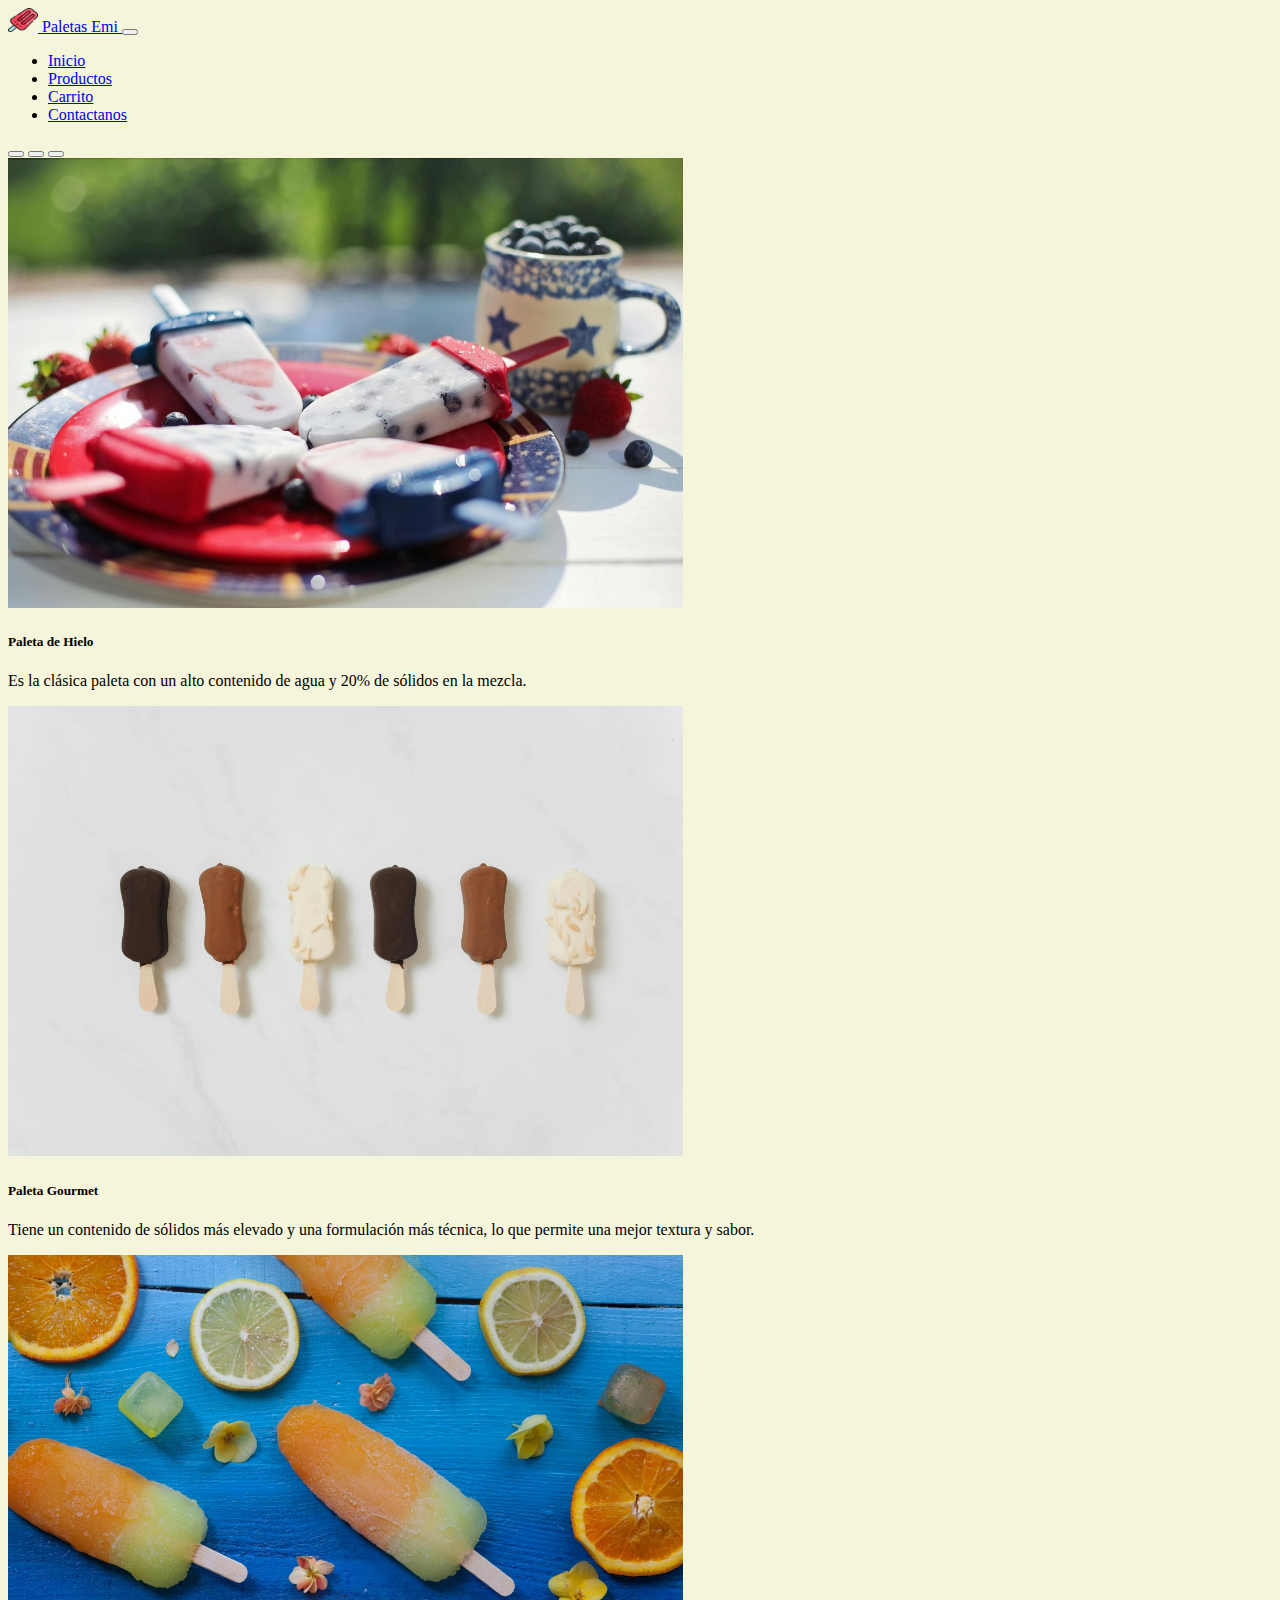
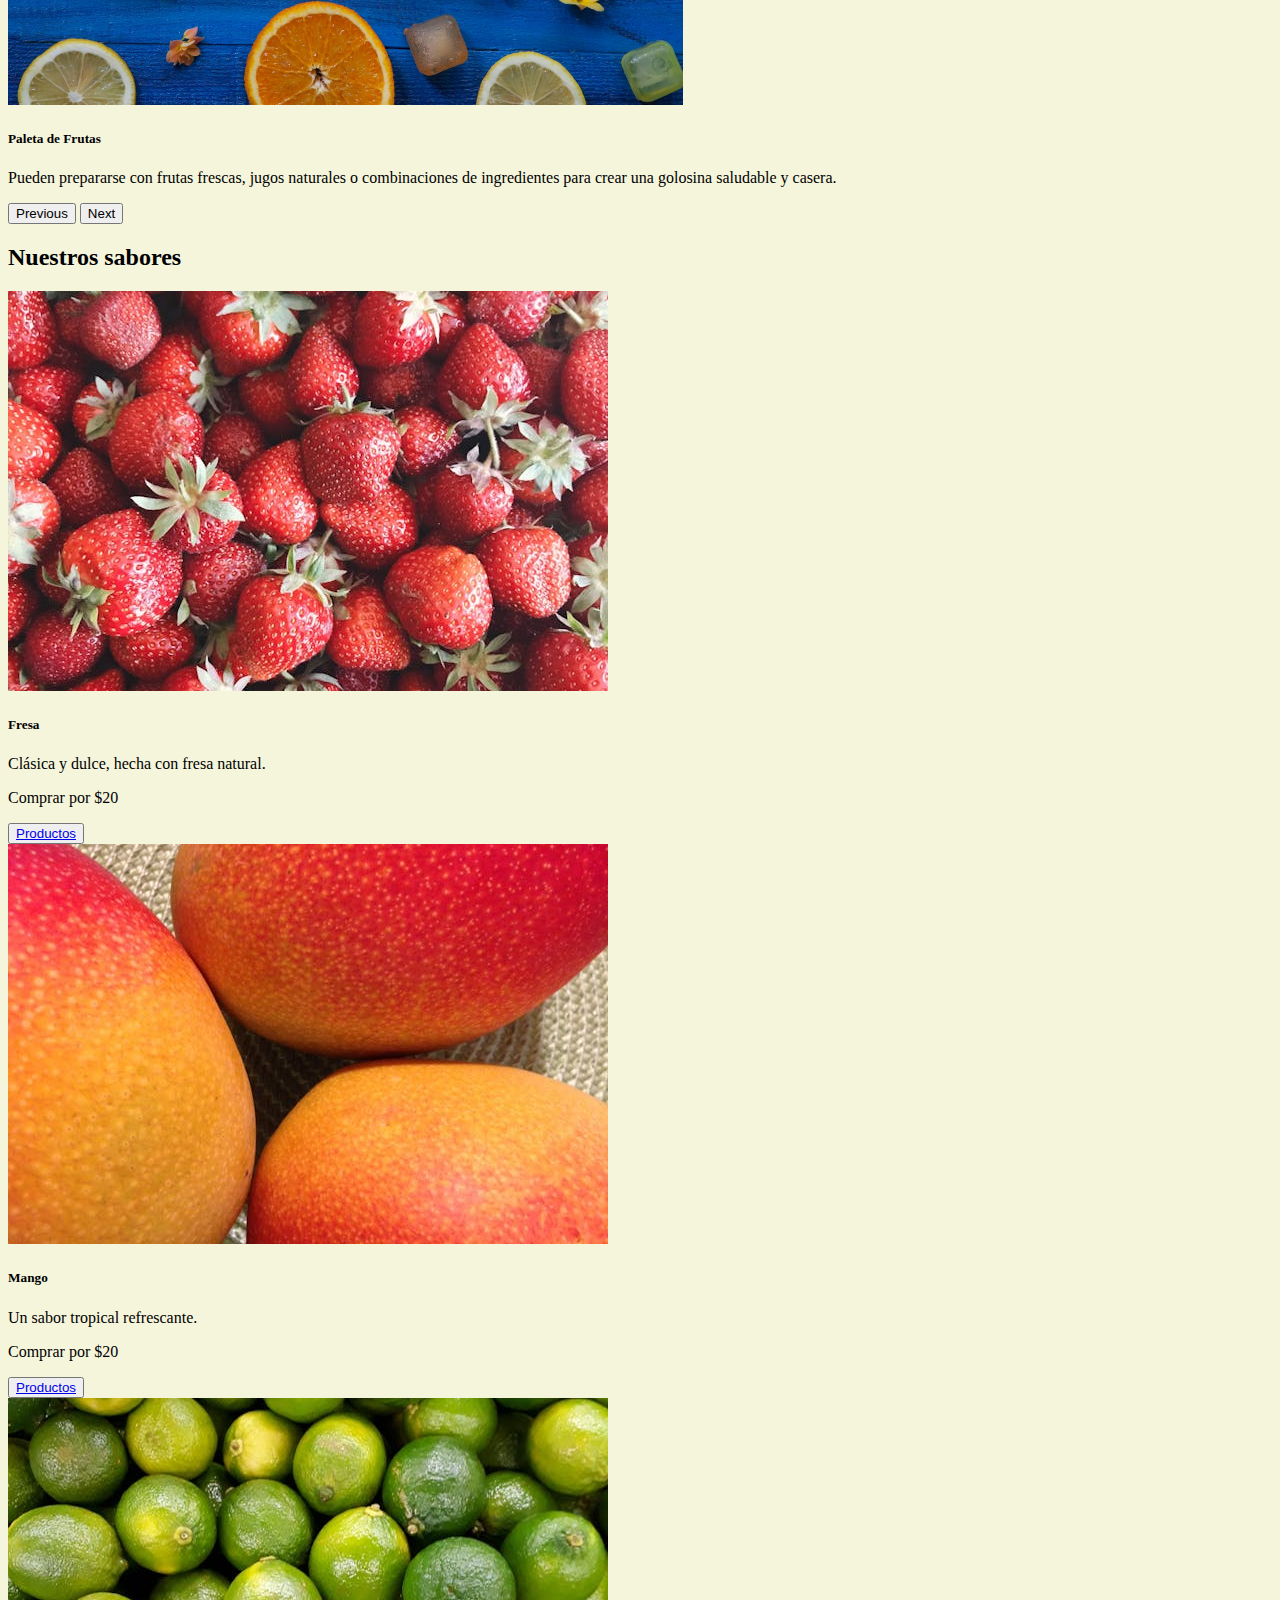
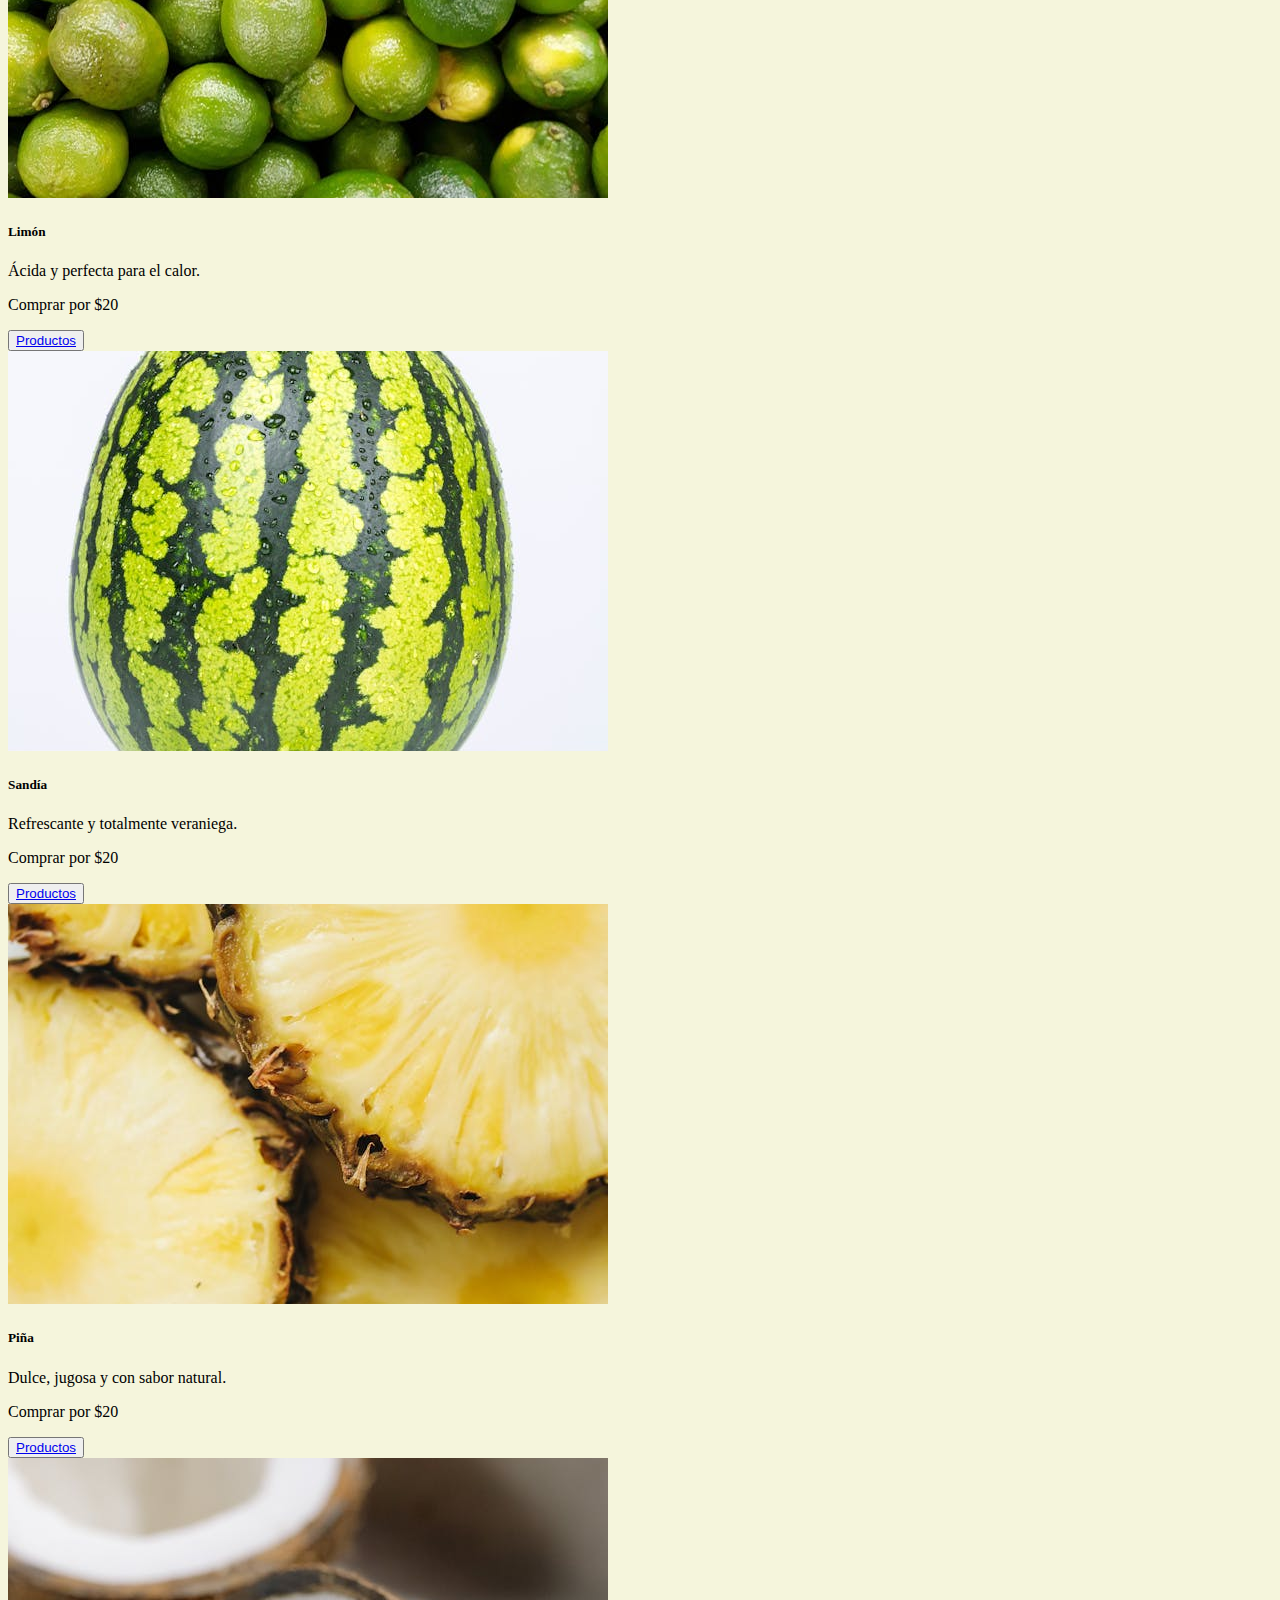
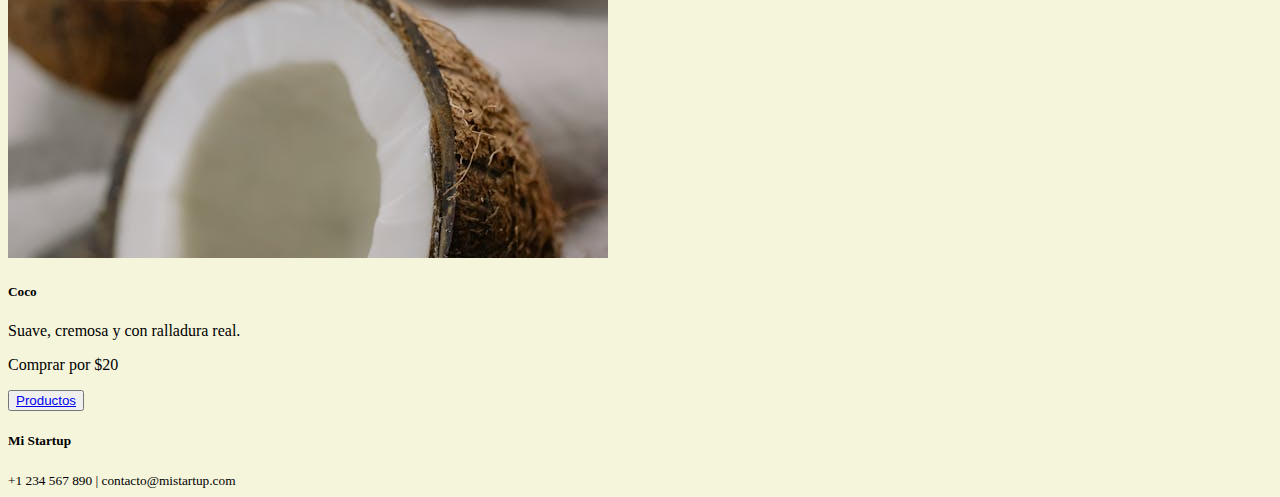
<file: index.html>
<!DOCTYPE html>
<html lang="en">

<head>
    <meta charset="UTF-8">
    <meta name="viewport" content="width=device-width, initial-scale=1.0">
    <link rel="icon" href="./assets/paleta-de-hielo.png">
    <title>Inicio | Paletas </title>
    <link rel="stylesheet" href="./css/style.css">
    <link href="https://cdn.jsdelivr.net/npm/bootstrap@5.3.8/dist/css/bootstrap.min.css" rel="stylesheet"
        integrity="sha384-sRIl4kxILFvY47J16cr9ZwB07vP4J8+LH7qKQnuqkuIAvNWLzeN8tE5YBujZqJLB" crossorigin="anonymous">
</head>

<body>
    <!--Barra de Navegación-->
    <nav class="navbar navbar-expand-lg bg-body-tertiary">
        <div class="container-fluid">
            <a class="navbar-brand" href="./index.html">
                <img src="./assets/paleta-de-hielo.png" alt="Logo" width="30" height="24"
                    class="d-inline-block align-text-top">
                Paletas Emi
            </a>
            <button class="navbar-toggler" type="button" data-bs-toggle="collapse" data-bs-target="#navbarNav"
                aria-controls="navbarNav" aria-expanded="false" aria-label="Toggle navigation">
                <span class="navbar-toggler-icon"></span>
            </button>
            <div class="collapse navbar-collapse" id="navbarNav">
                <ul class="navbar-nav">
                    <li class="nav-item">
                        <a class="nav-link" href="./index.html">Inicio</a>
                    </li>
                    <li class="nav-item">
                        <a class="nav-link" href="./productos.html">Productos</a>
                    </li>
                    <li class="nav-item">
                        <a class="nav-link" href="./carritodecompras.html">Carrito </a>
                    </li>
                    <li class="nav-item">
                        <a class="nav-link" href="./contacto.html">Contactanos</a>
                    </li>
                </ul>
            </div>
        </div>
    </nav>

<div id="carouselExampleIndicators" class="carousel slide">
  <div class="carousel-indicators">
    <button type="button" data-bs-target="#carouselExampleIndicators" data-bs-slide-to="0" class="active" aria-current="true" aria-label="Slide 1"></button>
    <button type="button" data-bs-target="#carouselExampleIndicators" data-bs-slide-to="1" aria-label="Slide 2"></button>
    <button type="button" data-bs-target="#carouselExampleIndicators" data-bs-slide-to="2" aria-label="Slide 3"></button>
  </div>
  <div class="carousel-inner">
    <div class="carousel-item active">
      <img src="./assets/HC1.jpg" class="d-block w-100" alt="HeroCarousel1 " style="object-fit: cover; height: 450px">
            <div class="carousel-caption d-none d-md-block">
        <h5>Paleta de Hielo</h5>
        <p>Es la clásica paleta con un alto contenido de agua y 20% de sólidos en la mezcla.</p>
      </div>
    </div>
    <div class="carousel-item">
      <img src="./assets/HC2.jpg" class="d-block w-100" alt="HeroCarousel2 " style="object-fit: cover; height: 450px">
            <div class="carousel-caption d-none d-md-block">
        <h5>Paleta Gourmet</h5>
        <p>Tiene un contenido de sólidos más elevado y una formulación más técnica, lo que permite una mejor textura y sabor.</p>
      </div>
    </div>
    <div class="carousel-item">
      <img src="./assets/HC3.jpg" class="d-block w-100" alt="HeroCarousel3" style="object-fit: cover; height: 450px">
            <div class="carousel-caption d-none d-md-block">
        <h5>Paleta de Frutas</h5>
        <p>Pueden prepararse con frutas frescas, jugos naturales o combinaciones de ingredientes para crear una golosina saludable y casera.</p>
      </div>
    </div>
  </div>
  <button class="carousel-control-prev" type="button" data-bs-target="#carouselExampleIndicators" data-bs-slide="prev">
    <span class="carousel-control-prev-icon" aria-hidden="true"></span>
    <span class="visually-hidden">Previous</span>
  </button>
  <button class="carousel-control-next" type="button" data-bs-target="#carouselExampleIndicators" data-bs-slide="next">
    <span class="carousel-control-next-icon" aria-hidden="true"></span>
    <span class="visually-hidden">Next</span>
  </button>
</div>

  <!-- Productos -->
    <section id="productos" class="container py-5">
      <h2 class="text-center mb-4 fw-bold">Nuestros sabores</h2>

      <div class="row g-4">
        <!-- 1 -->
        <div class="col-md-4">
          <div class="card shadow">
            <img
              title="Sabor Fresa"
              src="./assets/fresa.png"
              class="card-img"
            />
            <div class="card-body text-center">
              <h5 class="card-title">Fresa</h5>
              <p>Clásica y dulce, hecha con fresa natural.</p>
              <p>Comprar por $20</p>
              <button
                type="button"
                class="btn btn-danger"
              >
                <a class="nav-link" href="./productos.html">Productos</a>
              </button>
            </div>
          </div>
        </div>
        <!-- 2 -->
        <div class="col-md-4">
          <div class="card shadow">
            <img
              title="Sabor Mango"
              src="./assets/mango.png"
              class="card-img"
            />
            <div class="card-body text-center">
              <h5 class="card-title">Mango</h5>
              <p>Un sabor tropical refrescante.</p>
              <p>Comprar por $20</p>
              <button
                type="button"
                class="btn btn-danger"
              >
                <a class="nav-link" href="./productos.html">Productos</a>
              </button>
            </div>
          </div>
        </div>

        <!-- 3 -->
        <div class="col-md-4">
          <div class="card shadow">
            <img
              title="Sabor Limón"
              src="./assets/limon.png"
              class="card-img"
            />
            <div class="card-body text-center">
              <h5 class="card-title">Limón</h5>
              <p>Ácida y perfecta para el calor.</p>
              <p>Comprar por $20</p>
              <button
                type="button"
                class="btn btn-danger"
              >
                <a class="nav-link" href="./productos.html">Productos</a>
              </button>
            </div>
          </div>
        </div>

        <!-- 4 -->
        <div class="col-md-4">
          <div class="card shadow">
            <img
              title="Sabor Sandía"
              src="./assets/sandia.png"
              class="card-img"
            />
            <div class="card-body text-center">
              <h5 class="card-title">Sandía</h5>
              <p>Refrescante y totalmente veraniega.</p>
              <p>Comprar por $20</p>
             <button
                type="button"
                class="btn btn-danger"
              >
                <a class="nav-link" href="./productos.html">Productos</a>
              </button>
            </div>
          </div>
        </div>
                <!-- 5 -->
        <div class="col-md-4">
          <div class="card shadow">
            <img
              title="Sabor Piña"
              src="./assets/piña.png"
              class="card-img"
            />
            <div class="card-body text-center">
              <h5 class="card-title">Piña</h5>
              <p>Dulce, jugosa y con sabor natural.</p>
              <p>Comprar por $20</p>
              <button
                type="button"
                class="btn btn-danger"
              >
                <a class="nav-link" href="./productos.html">Productos</a>
              </button>
            </div>
          </div>
        </div>

        <!-- 6 -->
        <div class="col-md-4">
          <div class="card shadow">
            <img
              title="Sabor Coco"
              src="./assets/coco.png"
              class="card-img"
            />
            <div class="card-body text-center">
              <h5 class="card-title">Coco</h5>
              <p>Suave, cremosa y con ralladura real.</p>
              <p>Comprar por $20</p>
              <button
                type="button"
                class="btn btn-danger"
              >
                <a class="nav-link" href="./productos.html">Productos</a>
              </button>
            </div>
          </div>
        </div>
    </section>


    <!--Footer-->
    <footer class="bg-primary text-white py-4">
        <div class="container">
            <div class="row align-items-center">
                <div class="col-md-6 text-center text-md-start mb-3 mb-md-0">
                    <h5 class="mb-0">
                        <i class="fas fa-rocket me-2"></i>
                        Mi Startup
                    </h5>
                </div>
                <div class="col-md-6 text-center text-md-end">
                    <small>
                        <i class="fas fa-phone me-1"></i> +1 234 567 890 |
                        <i class="fas fa-envelope ms-2 me-1"></i> contacto@mistartup.com
                    </small>
                </div>
            </div>
        </div>


    </footer>
    <script src="https://cdn.jsdelivr.net/npm/bootstrap@5.3.8/dist/js/bootstrap.bundle.min.js"
        integrity="sha384-FKyoEForCGlyvwx9Hj09JcYn3nv7wiPVlz7YYwJrWVcXK/BmnVDxM+D2scQbITxI"
        crossorigin="anonymous"></script>
</body>

</html>
</file>
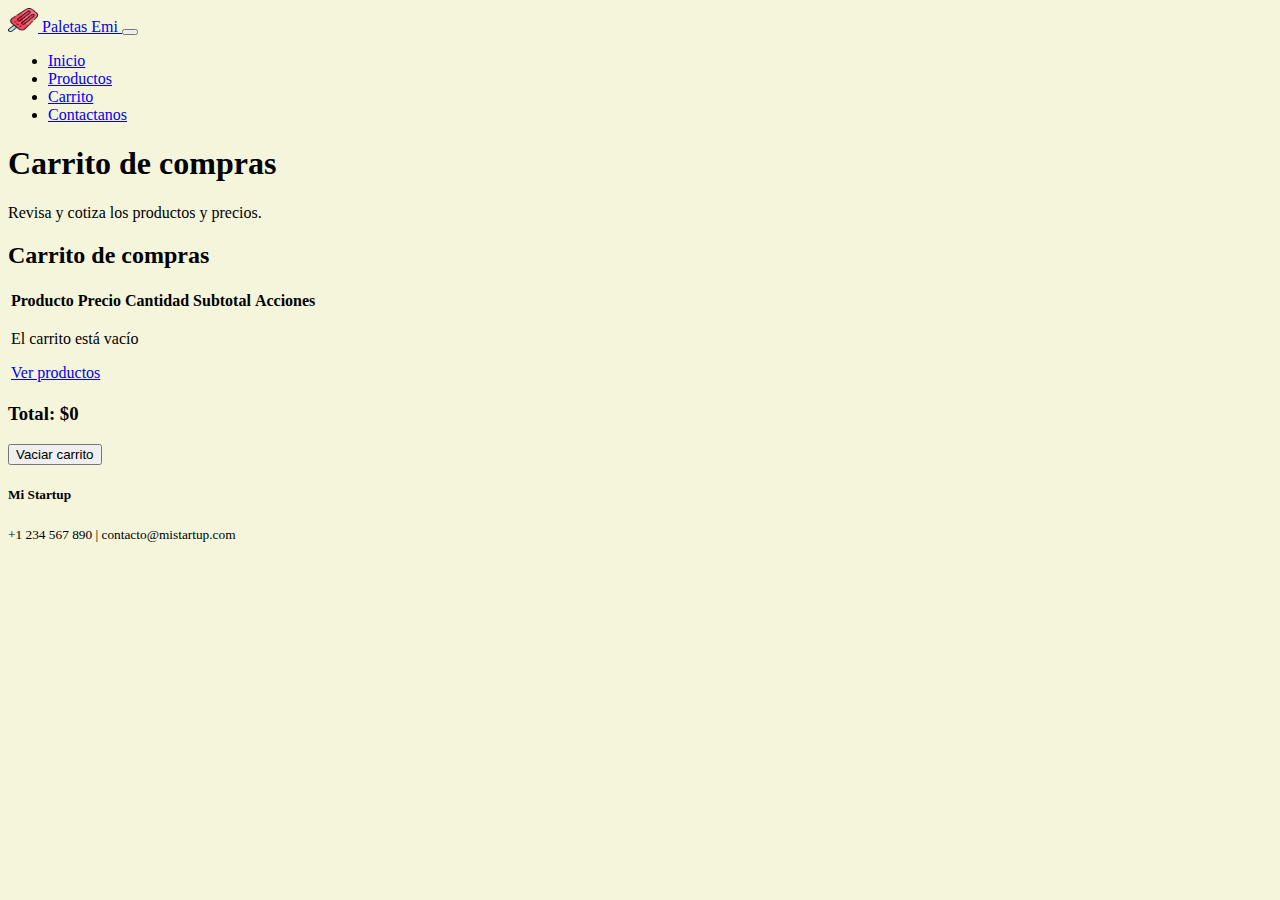
<file: carritodecompras.html>
<!DOCTYPE html>
<html lang="en">

<head>
    <meta charset="UTF-8">
    <meta name="viewport" content="width=device-width, initial-scale=1.0">
    <link rel="icon" href="./assets/paleta-de-hielo.png">
    <title>Carrito | Paletas </title>
    <link rel="stylesheet" href="./css/style.css">
    <script src="./js/carrito.js"></script>
    <link href="https://cdn.jsdelivr.net/npm/bootstrap@5.3.8/dist/css/bootstrap.min.css" rel="stylesheet"
        integrity="sha384-sRIl4kxILFvY47J16cr9ZwB07vP4J8+LH7qKQnuqkuIAvNWLzeN8tE5YBujZqJLB" crossorigin="anonymous">
</head>

<body>

    <!--Barra de Navegación-->
    <nav class="navbar navbar-expand-lg bg-body-tertiary">
        <div class="container-fluid">
            <a class="navbar-brand" href="./index.html">
                <img src="./assets/paleta-de-hielo.png" alt="Logo" width="30" height="24"
                    class="d-inline-block align-text-top">
                Paletas Emi
            </a>
            <button class="navbar-toggler" type="button" data-bs-toggle="collapse" data-bs-target="#navbarNav"
                aria-controls="navbarNav" aria-expanded="false" aria-label="Toggle navigation">
                <span class="navbar-toggler-icon"></span>
            </button>
            <div class="collapse navbar-collapse" id="navbarNav">
                <ul class="navbar-nav">
                    <li class="nav-item">
                        <a class="nav-link" href="./index.html">Inicio</a>
                    </li>
                    <li class="nav-item">
                        <a class="nav-link" href="./productos.html">Productos</a>
                    </li>
                    <li class="nav-item">
                        <a class="nav-link" href="./carritodecompras.html">Carrito </a>
                    </li>
                    <li class="nav-item">
                        <a class="nav-link" href="./contacto.html">Contactanos</a>
                    </li>
                </ul>
            </div>
        </div>
    </nav>
        <!-- Hero -->
    <header class="bg-danger text-white text-center py-5">
      <h1 class="fw-bold">Carrito de compras</h1>
      <p class="lead">Revisa y cotiza los productos y precios.</p>
    </header>

<!--Carrito de compras-->
 <section class="container py-5">
      <h2 class="fw-bold text-center mb-4">Carrito de compras</h2>
      <div class="table-danger">
        <table class="table table-bordered text-center align-middle">
          <thead class="table-danger">
            <tr>
              <th>Producto</th>
              <th>Precio</th>
              <th>Cantidad</th>
              <th>Subtotal</th>
              <th>Acciones</th>
            </tr>
          </thead>
          <tbody id="cart-body"></tbody>
        </table>
      </div>
      <div class="text-end">
        <h3>Total: $<span id="cart-total">0</span></h3>
        <button
          type="button"
          class="btn btn-secondary mt-2"
          onclick="clearCart()"
        >
          Vaciar carrito
        </button>
      </div>
    </section>

    <!--Footer-->
    <footer class="bg-primary text-white py-4">
        <div class="container">
            <div class="row align-items-center">
                <div class="col-md-6 text-center text-md-start mb-3 mb-md-0">
                    <h5 class="mb-0">
                        <i class="fas fa-rocket me-2"></i>
                        Mi Startup
                    </h5>
                </div>
                <div class="col-md-6 text-center text-md-end">
                    <small>
                        <i class="fas fa-phone me-1"></i> +1 234 567 890 |
                        <i class="fas fa-envelope ms-2 me-1"></i> contacto@mistartup.com
                    </small>
                </div>
            </div>
        </div>
    </footer>
    <script src="https://cdn.jsdelivr.net/npm/bootstrap@5.3.8/dist/js/bootstrap.bundle.min.js"
        integrity="sha384-FKyoEForCGlyvwx9Hj09JcYn3nv7wiPVlz7YYwJrWVcXK/BmnVDxM+D2scQbITxI"
        crossorigin="anonymous"></script>
</body>

</html>
</file>
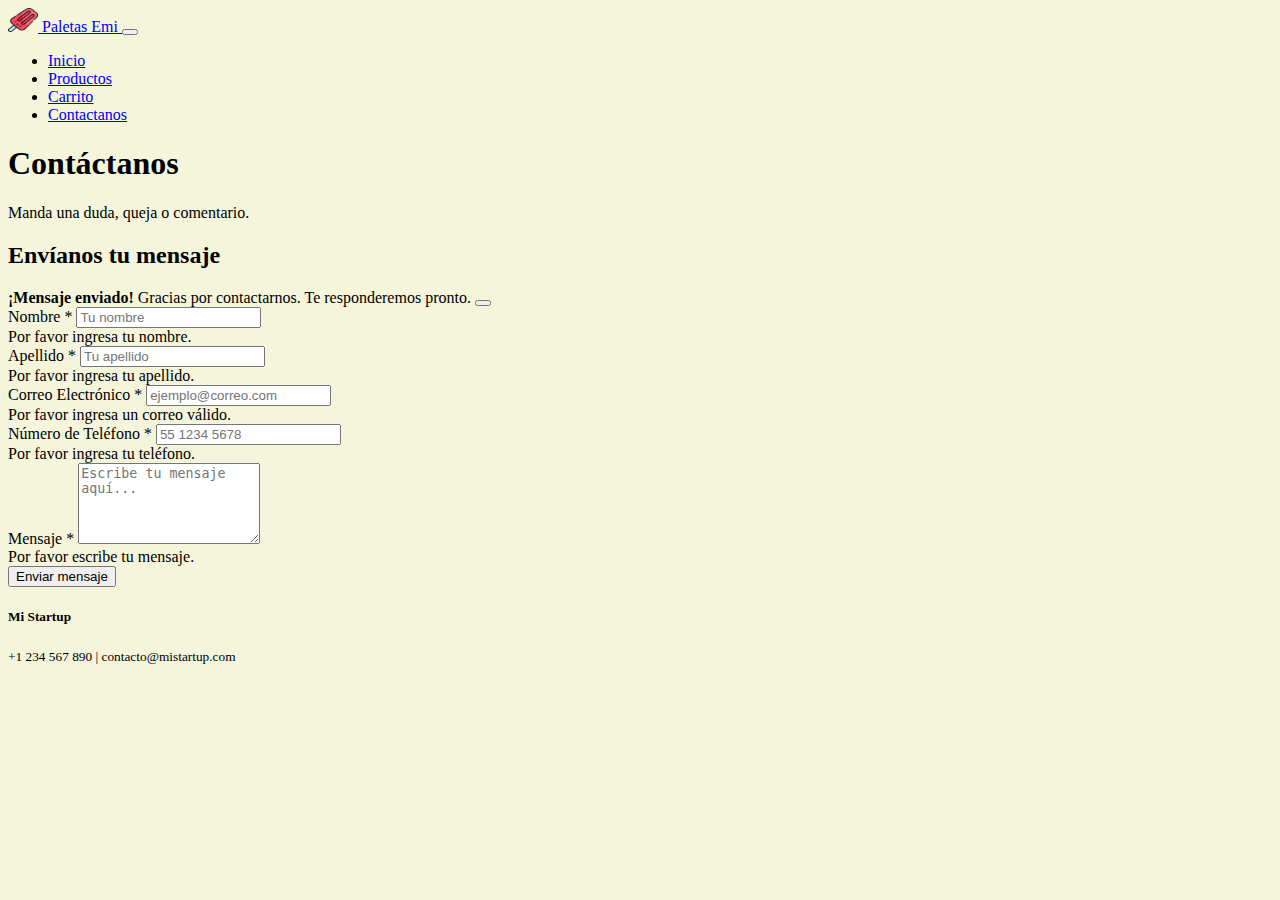
<file: contacto.html>
<!DOCTYPE html>
<html lang="en">

<head>
    <meta charset="UTF-8">
    <meta name="viewport" content="width=device-width, initial-scale=1.0">
    <link rel="icon" href="./assets/paleta-de-hielo.png">
    <title>Contacto | Paletas </title>
    <link rel="stylesheet" href="./css/style.css">
    <link href="https://cdn.jsdelivr.net/npm/bootstrap@5.3.8/dist/css/bootstrap.min.css" rel="stylesheet"
        integrity="sha384-sRIl4kxILFvY47J16cr9ZwB07vP4J8+LH7qKQnuqkuIAvNWLzeN8tE5YBujZqJLB" crossorigin="anonymous">
</head>

<body>

    <!--Barra de Navegación-->
    <nav class="navbar navbar-expand-lg bg-body-tertiary">
        <div class="container-fluid">
            <a class="navbar-brand" href="./index.html">
                <img src="./assets/paleta-de-hielo.png" alt="Logo" width="30" height="24"
                    class="d-inline-block align-text-top">
                Paletas Emi
            </a>
            <button class="navbar-toggler" type="button" data-bs-toggle="collapse" data-bs-target="#navbarNav"
                aria-controls="navbarNav" aria-expanded="false" aria-label="Toggle navigation">
                <span class="navbar-toggler-icon"></span>
            </button>
            <div class="collapse navbar-collapse" id="navbarNav">
                <ul class="navbar-nav">
                    <li class="nav-item">
                        <a class="nav-link" href="./index.html">Inicio</a>
                    </li>
                    <li class="nav-item">
                        <a class="nav-link" href="./productos.html">Productos</a>
                    </li>
                    <li class="nav-item">
                        <a class="nav-link" href="./carritodecompras.html">Carrito </a>
                    </li>
                    <li class="nav-item">
                        <a class="nav-link" href="./contacto.html">Contactanos</a>
                    </li>
                </ul>
            </div>
        </div>
    </nav>

    <!-- Hero -->
    <header class="bg-danger text-white text-center py-5">
      <h1 class="fw-bold">Contáctanos </h1>
      <p class="lead">Manda una duda, queja o comentario.</p>
    </header>

 <!-- Formulario de Contacto -->
    <section class="container py-5">
        <div class="row justify-content-center">
            <div class="col-lg-8">
                <div class="card shadow">
                    <div class="card-body p-4">
                        <h2 class="text-center mb-4 fw-bold">Envíanos tu mensaje</h2>
                        
                        <!-- Alerta de éxito (oculta por defecto) -->
                        <div id="successAlert" class="alert alert-success alert-dismissible fade show d-none" role="alert">
                            <strong>¡Mensaje enviado!</strong> Gracias por contactarnos. Te responderemos pronto.
                            <button type="button" class="btn-close" data-bs-dismiss="alert" aria-label="Close"></button>
                        </div>

                        <form id="contactForm" novalidate>
                            <div class="row mb-3">
                                <div class="col-md-6">
                                    <label for="nombre" class="form-label">Nombre <span class="text-danger">*</span></label>
                                    <input type="text" class="form-control" id="nombre" placeholder="Tu nombre" required>
                                    <div class="invalid-feedback">
                                        Por favor ingresa tu nombre.
                                    </div>
                                </div>
                                <div class="col-md-6">
                                    <label for="apellido" class="form-label">Apellido <span class="text-danger">*</span></label>
                                    <input type="text" class="form-control" id="apellido" placeholder="Tu apellido" required>
                                    <div class="invalid-feedback">
                                        Por favor ingresa tu apellido.
                                    </div>
                                </div>
                            </div>

                            <div class="row mb-3">
                                <div class="col-md-6">
                                    <label for="email" class="form-label">Correo Electrónico <span class="text-danger">*</span></label>
                                    <input type="email" class="form-control" id="email" placeholder="ejemplo@correo.com" required>
                                    <div class="invalid-feedback">
                                        Por favor ingresa un correo válido.
                                    </div>
                                </div>
                                <div class="col-md-6">
                                    <label for="telefono" class="form-label">Número de Teléfono <span class="text-danger">*</span></label>
                                    <input type="tel" class="form-control" id="telefono" placeholder="55 1234 5678" required>
                                    <div class="invalid-feedback">
                                        Por favor ingresa tu teléfono.
                                    </div>
                                </div>
                            </div>

                        

                            <div class="mb-4">
                                <label for="mensaje" class="form-label">Mensaje <span class="text-danger">*</span></label>
                                <textarea class="form-control" id="mensaje" rows="5" placeholder="Escribe tu mensaje aquí..." required></textarea>
                                <div class="invalid-feedback">
                                    Por favor escribe tu mensaje.
                                </div>
                            </div>

                            <div class="d-grid gap-2">
                                <button type="submit" class="btn btn-danger btn-lg">Enviar mensaje</button>
                                
                            </div>
                        </form>
                    </div>
                </div>

                
            </div>
        </div>
    </section>


    <!--Footer-->
    <footer class="bg-primary text-white py-4">
        <div class="container">
            <div class="row align-items-center">
                <div class="col-md-6 text-center text-md-start mb-3 mb-md-0">
                    <h5 class="mb-0">
                        <i class="fas fa-rocket me-2"></i>
                        Mi Startup
                    </h5>
                </div>
                <div class="col-md-6 text-center text-md-end">
                    <small>
                        <i class="fas fa-phone me-1"></i> +1 234 567 890 |
                        <i class="fas fa-envelope ms-2 me-1"></i> contacto@mistartup.com
                    </small>
                </div>
            </div>
        </div>
    </footer>
    <script src="https://cdn.jsdelivr.net/npm/bootstrap@5.3.8/dist/js/bootstrap.bundle.min.js"
        integrity="sha384-FKyoEForCGlyvwx9Hj09JcYn3nv7wiPVlz7YYwJrWVcXK/BmnVDxM+D2scQbITxI"
        crossorigin="anonymous"></script>
</body>

</html>
</file>
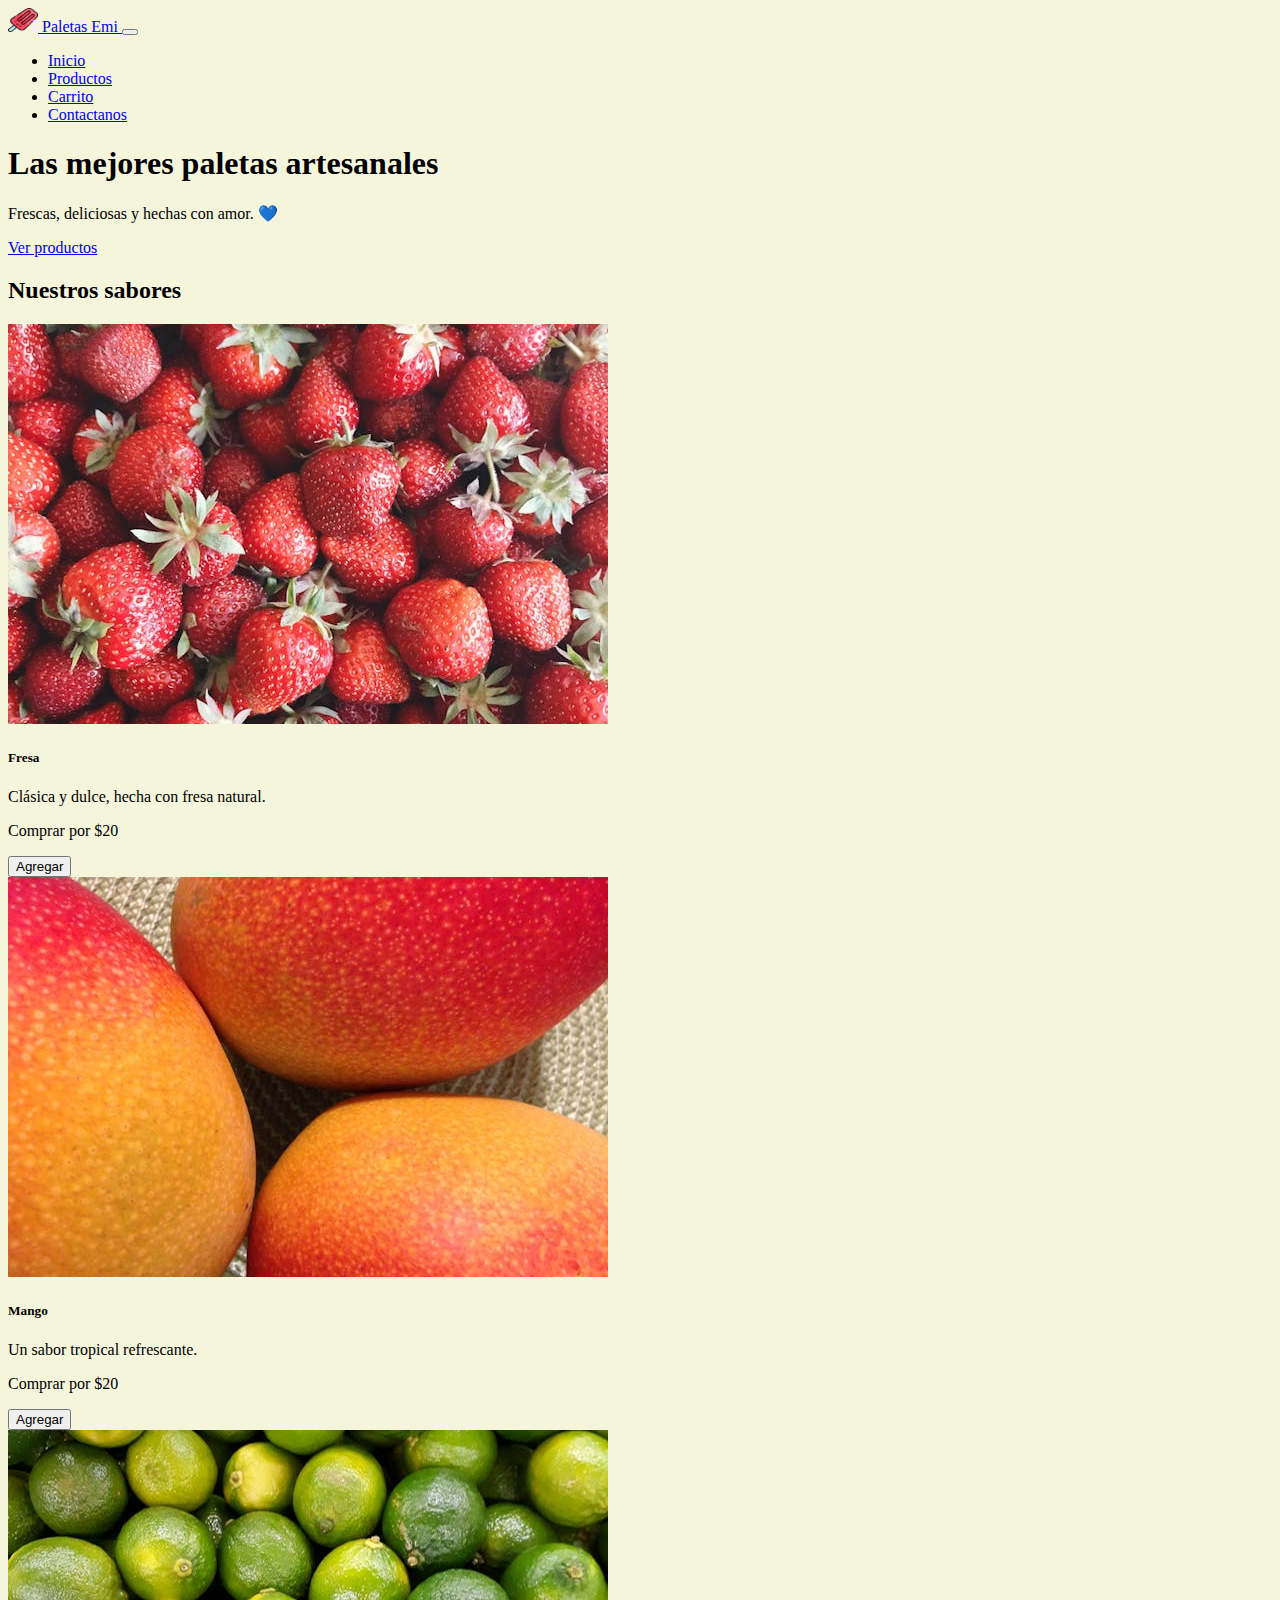
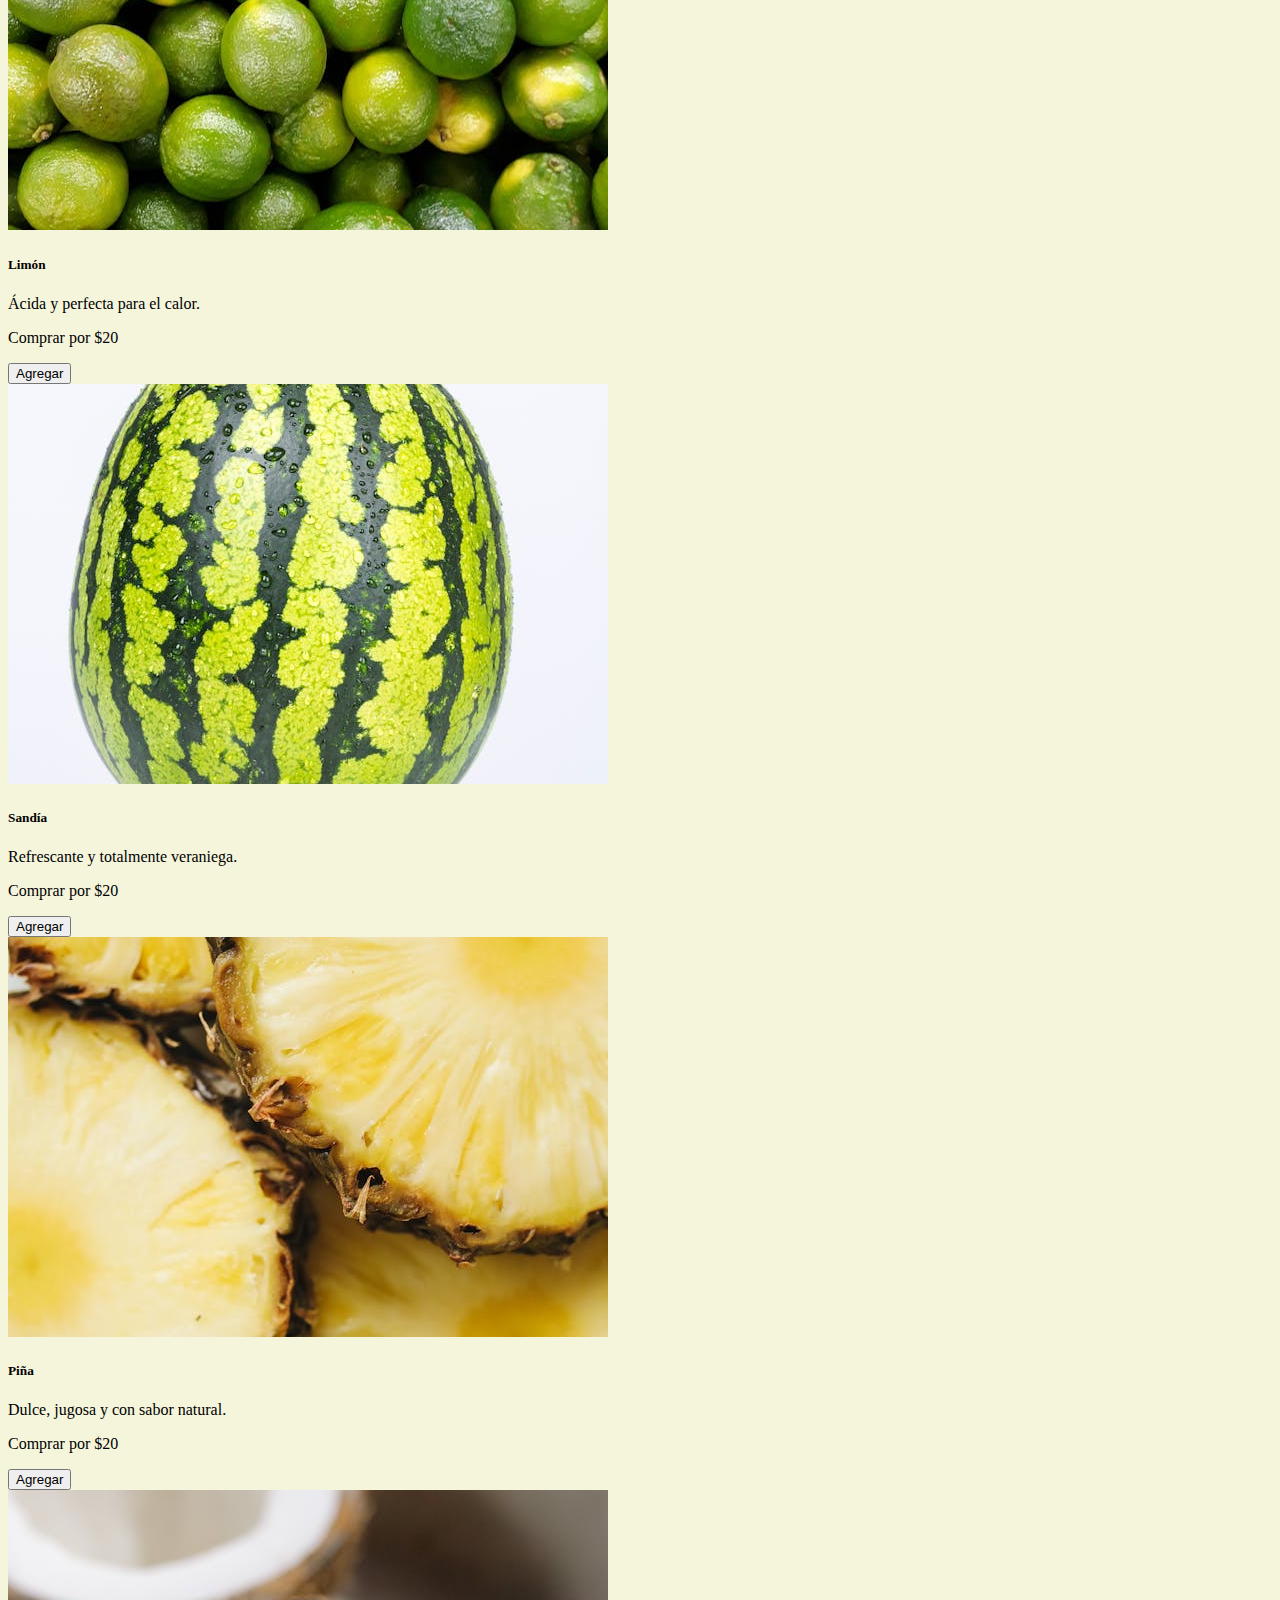
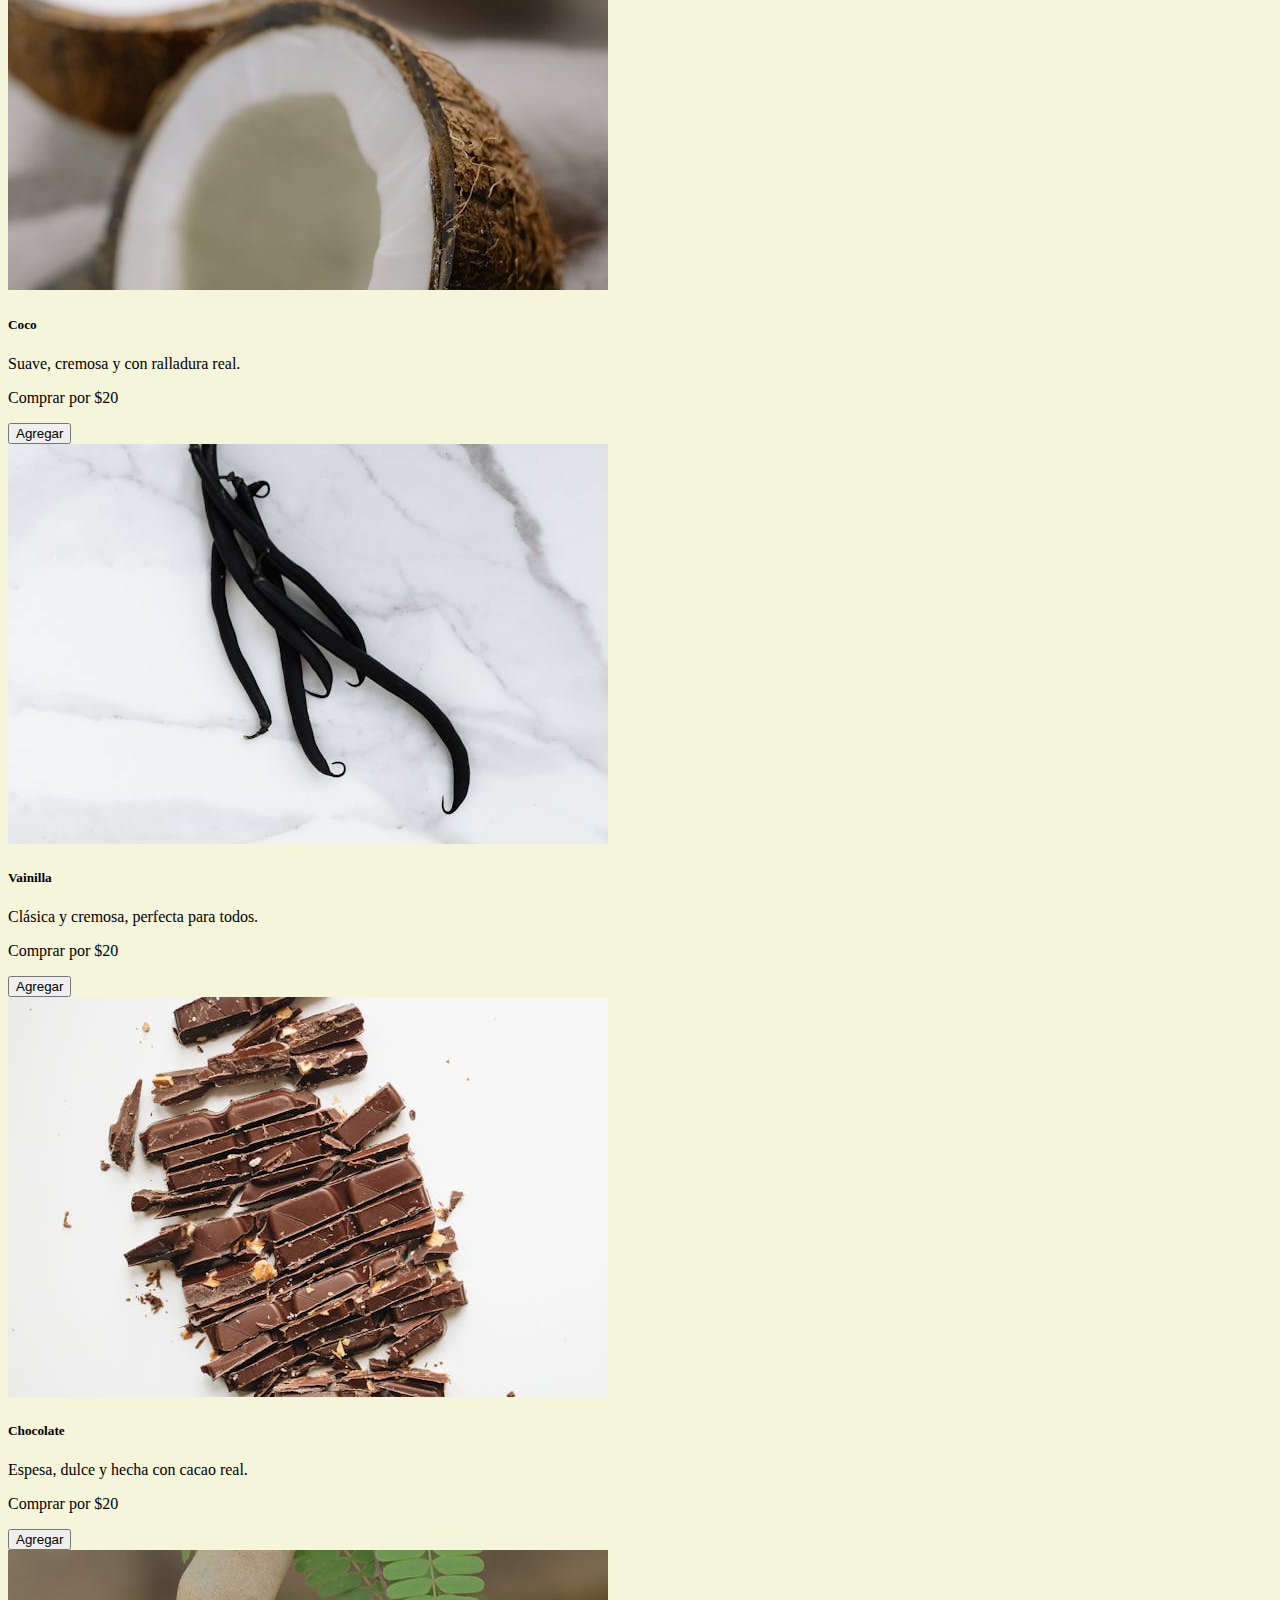
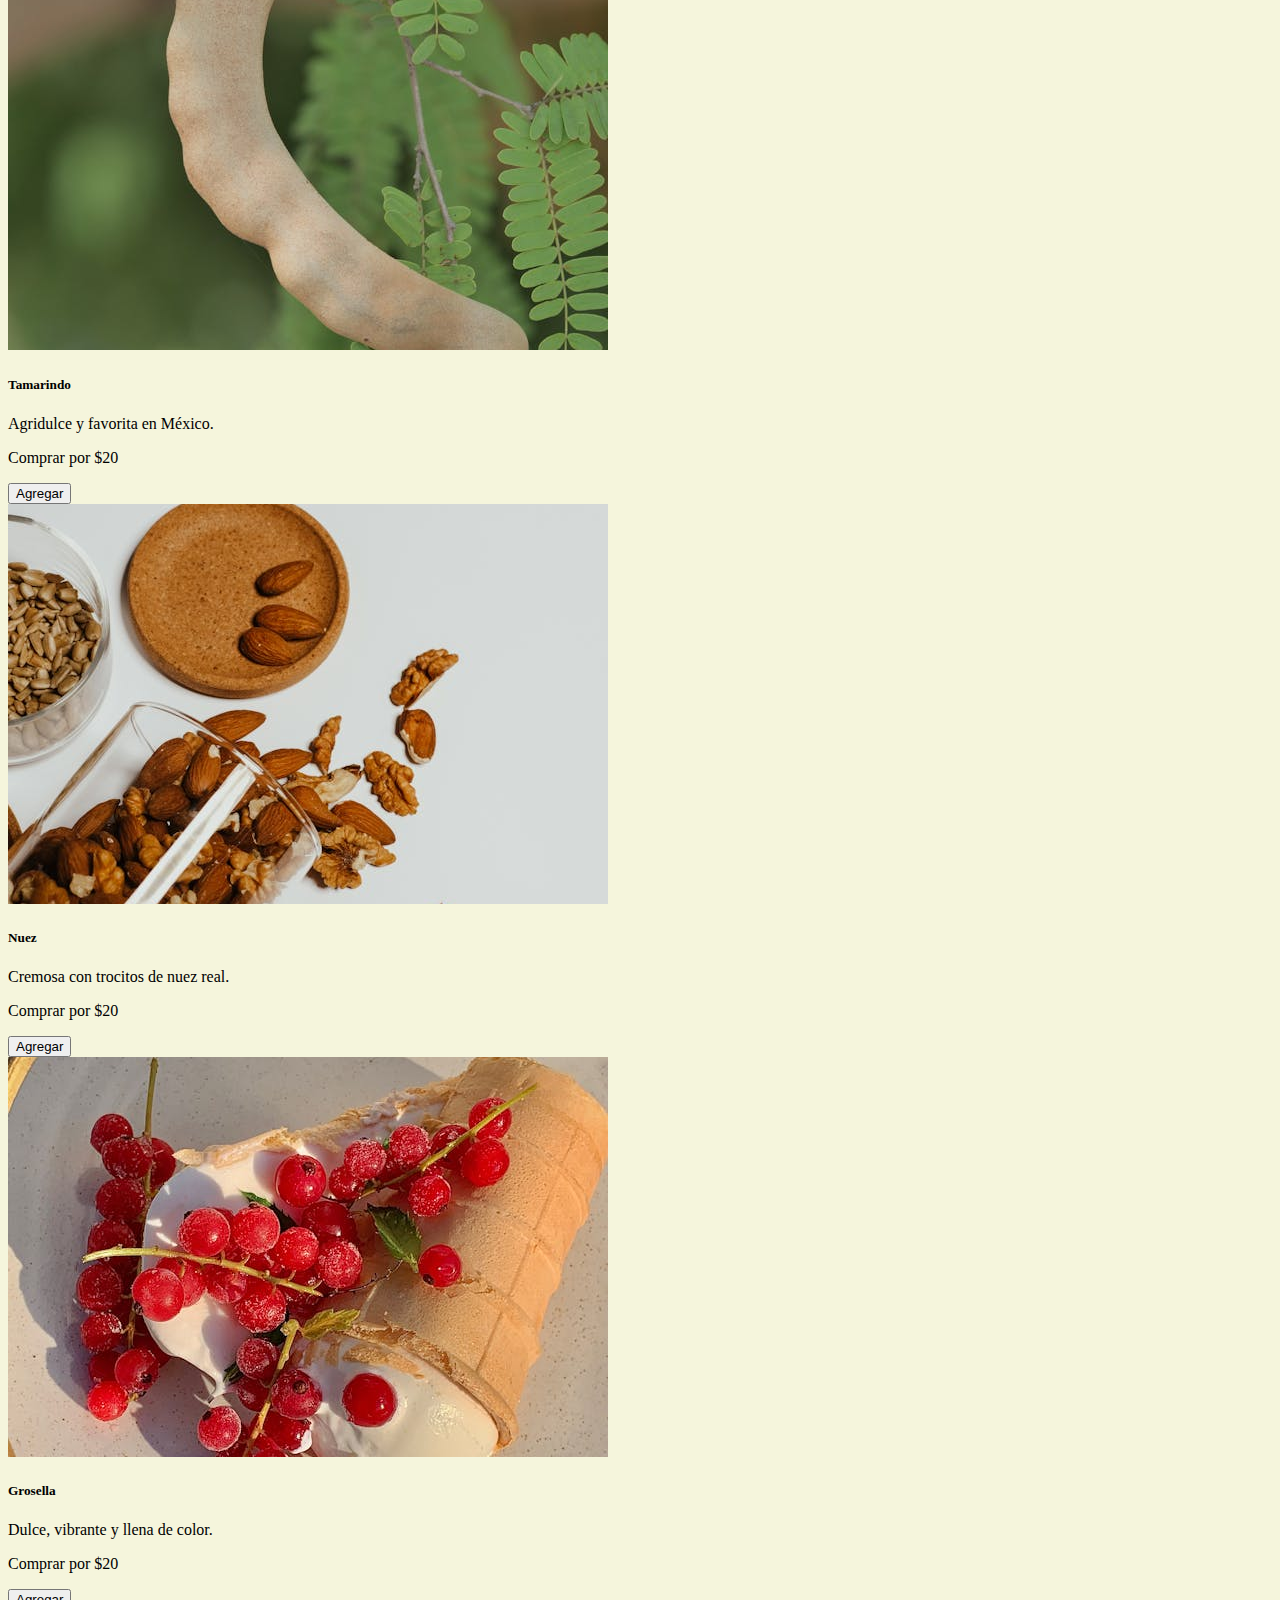
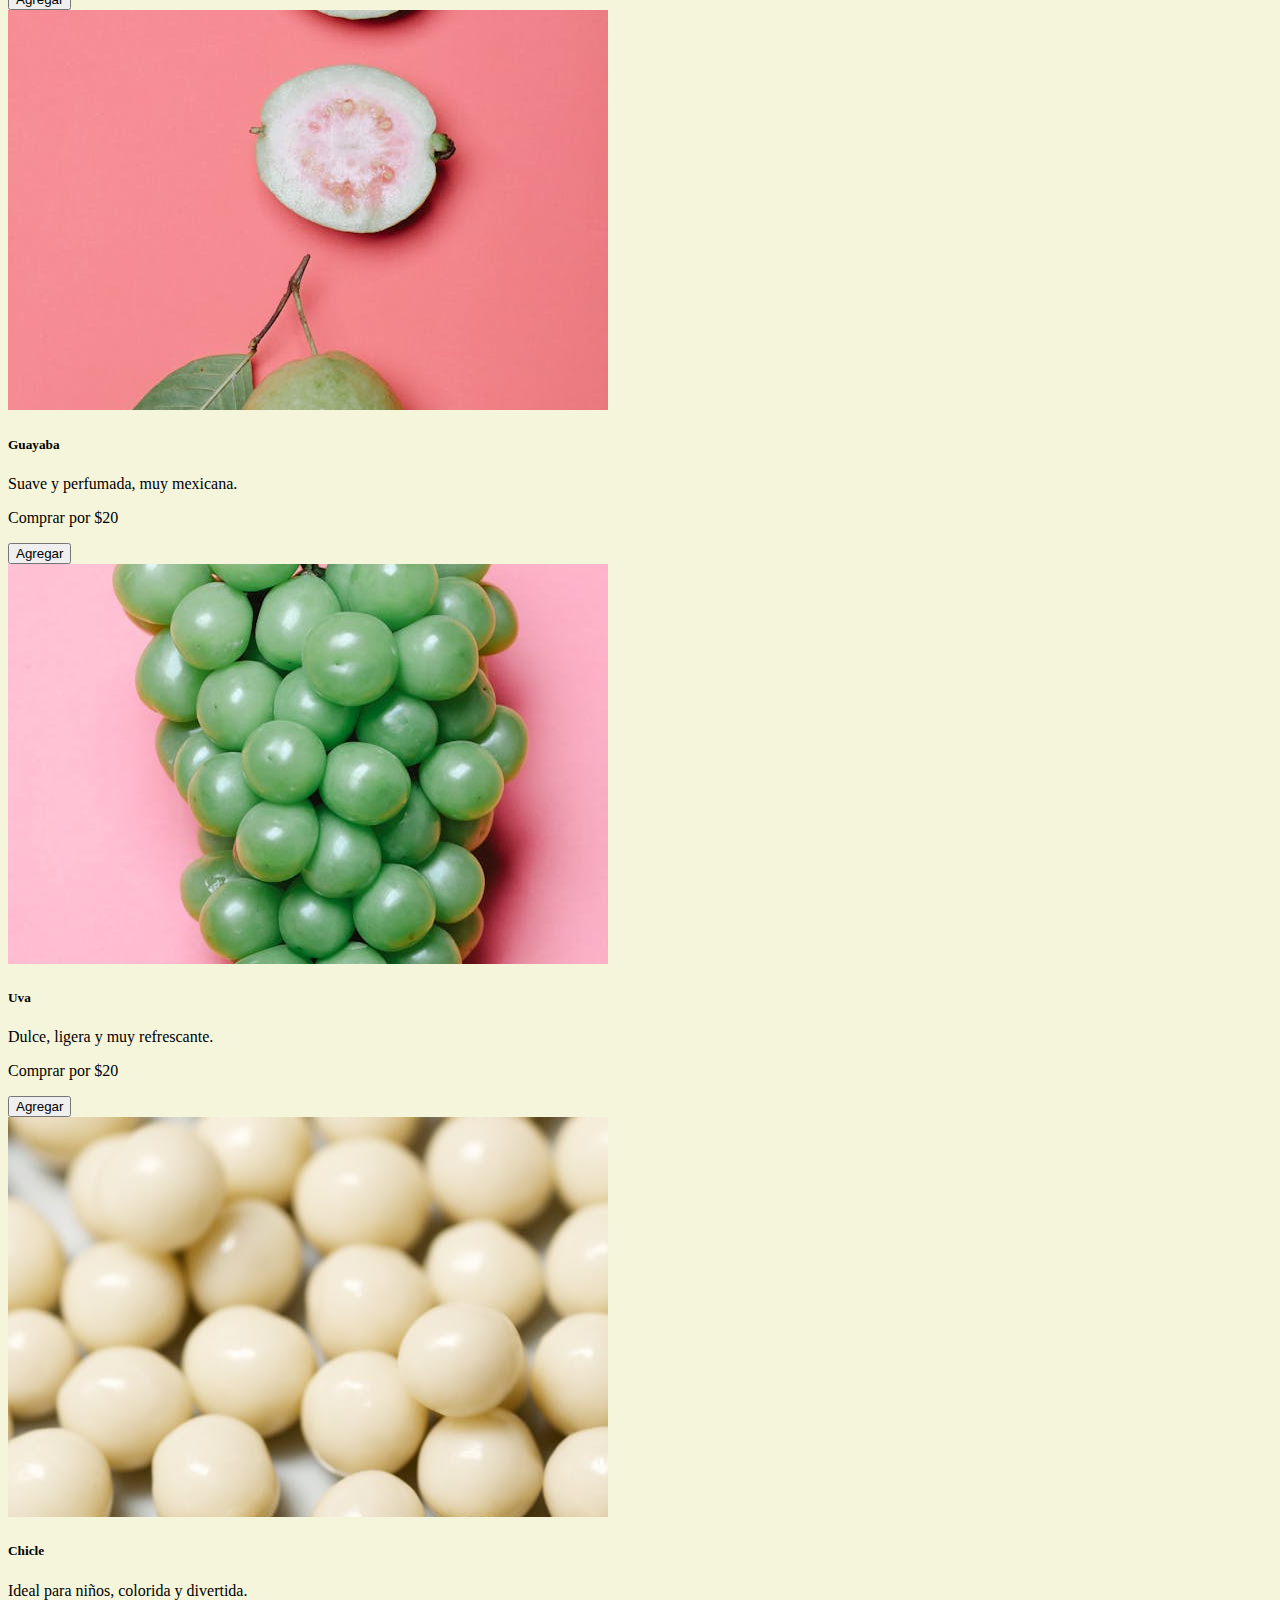
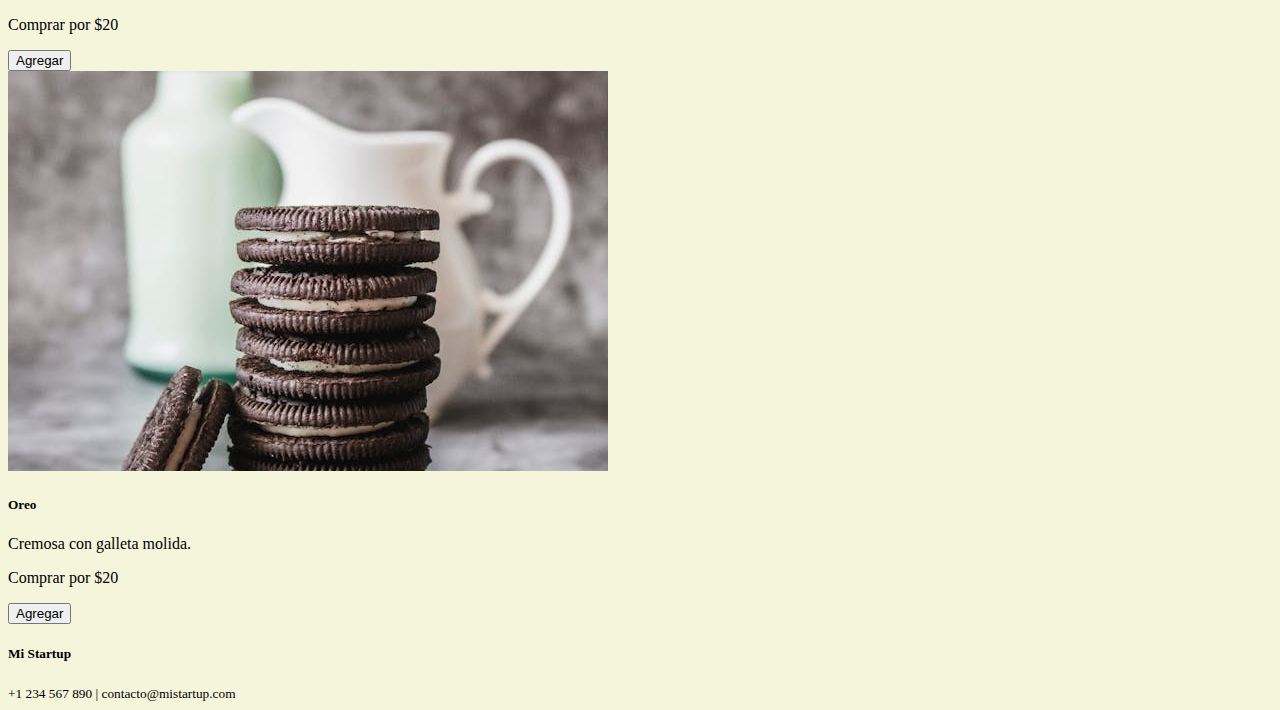
<file: productos.html>
<!DOCTYPE html>
<html lang="en">

<head>
    <meta charset="UTF-8">
    <meta name="viewport" content="width=device-width, initial-scale=1.0">
    <link rel="icon" href="./assets/paleta-de-hielo.png">
    <title>Productos | Paletas </title>
    <script src="./js/carrito.js"></script>
    <link rel="stylesheet" href="./css/style.css">
    <link href="https://cdn.jsdelivr.net/npm/bootstrap@5.3.8/dist/css/bootstrap.min.css" rel="stylesheet"
        integrity="sha384-sRIl4kxILFvY47J16cr9ZwB07vP4J8+LH7qKQnuqkuIAvNWLzeN8tE5YBujZqJLB" crossorigin="anonymous">
</head>

<body>
    <!--Barra de Navegación-->
    <nav class="navbar navbar-expand-lg bg-body-tertiary">
        <div class="container-fluid">
            <a class="navbar-brand" href="./index.html">
                <img src="./assets/paleta-de-hielo.png" alt="Logo" width="30" height="24"
                    class="d-inline-block align-text-top">
                Paletas Emi
            </a>
            <button class="navbar-toggler" type="button" data-bs-toggle="collapse" data-bs-target="#navbarNav"
                aria-controls="navbarNav" aria-expanded="false" aria-label="Toggle navigation">
                <span class="navbar-toggler-icon"></span>
            </button>
            <div class="collapse navbar-collapse" id="navbarNav">
                <ul class="navbar-nav">
                    <li class="nav-item">
                        <a class="nav-link" href="./index.html">Inicio</a>
                    </li>
                    <li class="nav-item">
                        <a class="nav-link" href="./productos.html">Productos</a>
                    </li>
                    <li class="nav-item">
                        <a class="nav-link" href="./carritodecompras.html">Carrito </a>
                    </li>
                    <li class="nav-item">
                        <a class="nav-link" href="./contacto.html">Contactanos</a>
                    </li>
                </ul>
            </div>
        </div>
    </nav>

 <!-- Hero -->
    <header class="bg-danger text-white text-center py-5">
      <h1 class="fw-bold">Las mejores paletas artesanales</h1>
      <p class="lead">Frescas, deliciosas y hechas con amor. 💙</p>
      <a href="#productos" class="btn btn-light btn-lg mt-3">Ver productos</a>
    </header>
    <!-- Productos -->
    <section id="productos" class="container py-5">
      <h2 class="text-center mb-4 fw-bold">Nuestros sabores</h2>

      <div class="row g-4">
        <!-- 1 -->
        <div class="col-md-4">
          <div class="card shadow">
            <img
              title="Sabor Fresa"
              src="./assets/fresa.png"
              class="card-img"
            />
            <div class="card-body text-center">
              <h5 class="card-title">Fresa</h5>
              <p>Clásica y dulce, hecha con fresa natural.</p>
              <p>Comprar por $20</p>
              <button
                type="button"
                class="btn btn-danger"
                onclick="addToCart('Fresa', 20)"
              >
                Agregar
              </button>
            </div>
          </div>
        </div>
        <!-- 2 -->
        <div class="col-md-4">
          <div class="card shadow">
            <img
              title="Sabor Mango"
              src="./assets/mango.png"
              class="card-img"
            />
            <div class="card-body text-center">
              <h5 class="card-title">Mango</h5>
              <p>Un sabor tropical refrescante.</p>
              <p>Comprar por $20</p>
              <button
                type="button"
                class="btn btn-danger"
                onclick="addToCart('Mango', 20)"
              >
                Agregar
              </button>
            </div>
          </div>
        </div>

        <!-- 3 -->
        <div class="col-md-4">
          <div class="card shadow">
            <img
              title="Sabor Limón"
              src="./assets/limon.png"
              class="card-img"
            />
            <div class="card-body text-center">
              <h5 class="card-title">Limón</h5>
              <p>Ácida y perfecta para el calor.</p>
              <p>Comprar por $20</p>
              <button
                type="button"
                class="btn btn-danger"
                onclick="addToCart('Limón', 20)"
              >
                Agregar
              </button>
            </div>
          </div>
        </div>

        <!-- 4 -->
        <div class="col-md-4">
          <div class="card shadow">
            <img
              title="Sabor Sandía"
              src="./assets/sandia.png"
              class="card-img"
            />
            <div class="card-body text-center">
              <h5 class="card-title">Sandía</h5>
              <p>Refrescante y totalmente veraniega.</p>
              <p>Comprar por $20</p>
              <button
                type="button"
                class="btn btn-danger"
                onclick="addToCart('Sandía', 20)"
              >
                Agregar
              </button>
            </div>
          </div>
        </div>

        <!-- 5 -->
        <div class="col-md-4">
          <div class="card shadow">
            <img
              title="Sabor Piña"
              src="./assets/piña.png"
              class="card-img"
            />
            <div class="card-body text-center">
              <h5 class="card-title">Piña</h5>
              <p>Dulce, jugosa y con sabor natural.</p>
              <p>Comprar por $20</p>
              <button
                type="button"
                class="btn btn-danger"
                onclick="addToCart('Piña', 20)"
              >
                Agregar
              </button>
            </div>
          </div>
        </div>

        <!-- 6 -->
        <div class="col-md-4">
          <div class="card shadow">
            <img
              title="Sabor Coco"
              src="./assets/coco.png"
              class="card-img"
            />
            <div class="card-body text-center">
              <h5 class="card-title">Coco</h5>
              <p>Suave, cremosa y con ralladura real.</p>
              <p>Comprar por $20</p>
              <button
                type="button"
                class="btn btn-danger"
                onclick="addToCart('Coco', 20)"
              >
                Agregar
              </button>
            </div>
          </div>
        </div>

        <!-- 7 -->
        <div class="col-md-4">
          <div class="card shadow">
            <img
              title="Sabor Vainilla"
              src="./assets/vainilla.png"
              class="card-img"
            />
            <div class="card-body text-center">
              <h5 class="card-title">Vainilla</h5>
              <p>Clásica y cremosa, perfecta para todos.</p>
              <p>Comprar por $20</p>
              <button
                type="button"
                class="btn btn-danger"
                onclick="addToCart('Vainilla', 20)"
              >
                Agregar
              </button>
            </div>
          </div>
        </div>

        <!-- 8 -->
        <div class="col-md-4">
          <div class="card shadow">
            <img
              title="Sabor Chocolate"
              src="./assets/chocolate.png"
              class="card-img"
            />
            <div class="card-body text-center">
              <h5 class="card-title">Chocolate</h5>
              <p>Espesa, dulce y hecha con cacao real.</p>
              <p>Comprar por $20</p>
              <button
                type="button"
                class="btn btn-danger"
                onclick="addToCart('Chocolate', 20)"
              >
                Agregar
              </button>
            </div>
          </div>
        </div>

        <!-- 9 -->
        <div class="col-md-4">
          <div class="card shadow">
            <img
              title="Sabor Tamarindo"
              src="./assets/tamarindo.png"
              class="card-img"
            />
            <div class="card-body text-center">
              <h5 class="card-title">Tamarindo</h5>
              <p>Agridulce y favorita en México.</p>
              <p>Comprar por $20</p>
              <button
                type="button"
                class="btn btn-danger"
                onclick="addToCart('Tamarindo', 20)"
              >
                Agregar
              </button>
            </div>
          </div>
        </div>

        <!-- 10 -->
        <div class="col-md-4">
          <div class="card shadow">
            <img
              title="Sabor Nuez"
              src="./assets/nuez.png"
              class="card-img"
            />
            <div class="card-body text-center">
              <h5 class="card-title">Nuez</h5>
              <p>Cremosa con trocitos de nuez real.</p>
              <p>Comprar por $20</p>
              <button
                type="button"
                class="btn btn-danger"
                onclick="addToCart('Nuez', 20)"
              >
                Agregar
              </button>
            </div>
          </div>
        </div>

        <!-- 11 -->
        <div class="col-md-4">
          <div class="card shadow">
            <img
              title="Sabor Grosella"
              src="./assets/grosella.png"
              class="card-img"
            />
            <div class="card-body text-center">
              <h5 class="card-title">Grosella</h5>
              <p>Dulce, vibrante y llena de color.</p>
              <p>Comprar por $20</p>
              <button
                type="button"
                class="btn btn-danger"
                onclick="addToCart('Grosella', 20)"
              >
                Agregar
              </button>
            </div>
          </div>
        </div>

        <!-- 12 -->
        <div class="col-md-4">
          <div class="card shadow">
            <img
              title="Sabor Guayaba"
              src="./assets/guayaba.png"
              class="card-img"
            />
            <div class="card-body text-center">
              <h5 class="card-title">Guayaba</h5>
              <p>Suave y perfumada, muy mexicana.</p>
              <p>Comprar por $20</p>
              <button
                type="button"
                class="btn btn-danger"
                onclick="addToCart('Guayaba', 20)"
              >
                Agregar
              </button>
            </div>
          </div>
        </div>

        <!-- 13 -->
        <div class="col-md-4">
          <div class="card shadow">
            <img
              title="Sabor Uva"
              src="./assets/uva.png"
              class="card-img"
            />
            <div class="card-body text-center">
              <h5 class="card-title">Uva</h5>
              <p>Dulce, ligera y muy refrescante.</p>
              <p>Comprar por $20</p>
              <button
                type="button"
                class="btn btn-danger"
                onclick="addToCart('Uva', 20)"
              >
                Agregar
              </button>
            </div>
          </div>
        </div>

        <!-- 14 -->
        <div class="col-md-4">
          <div class="card shadow">
            <img
              title="Sabor Chicle"
              src="./assets/chicle.png"
              class="card-img"
            />
            <div class="card-body text-center">
              <h5 class="card-title">Chicle</h5>
              <p>Ideal para niños, colorida y divertida.</p>
              <p>Comprar por $20</p>
              <button
                type="button"
                class="btn btn-danger"
                onclick="addToCart('Chicle', 20)"
              >
                Agregar
              </button>
            </div>
          </div>
        </div>

        <!-- 15 -->
        <div class="col-md-4">
          <div class="card shadow">
            <img
              src="./assets/galleta.png"
              class="card-img"
              title="Sabor Galleta"
            />
            <div class="card-body text-center">
              <h5 class="card-title">Oreo</h5>
              <p>Cremosa con galleta molida.</p>
              <p>Comprar por $20</p>
              <button
                type="button"
                class="btn btn-danger"
                onclick="addToCart('Oreo', 20)"
              >
                Agregar
              </button>
            </div>
          </div>
        </div>
      </div>
    </section>


    <!--Footer-->
    <footer class="bg-primary text-white py-4">
        <div class="container">
            <div class="row align-items-center">
                <div class="col-md-6 text-center text-md-start mb-3 mb-md-0">
                    <h5 class="mb-0">
                        <i class="fas fa-rocket me-2"></i>
                        Mi Startup
                    </h5>
                </div>
                <div class="col-md-6 text-center text-md-end">
                    <small>
                        <i class="fas fa-phone me-1"></i> +1 234 567 890 |
                        <i class="fas fa-envelope ms-2 me-1"></i> contacto@mistartup.com
                    </small>
                </div>
            </div>
        </div>
    </footer>
    <script src="https://cdn.jsdelivr.net/npm/bootstrap@5.3.8/dist/js/bootstrap.bundle.min.js"
        integrity="sha384-FKyoEForCGlyvwx9Hj09JcYn3nv7wiPVlz7YYwJrWVcXK/BmnVDxM+D2scQbITxI"
        crossorigin="anonymous"></script>
</body>

</html>
</file>
<file: css/style.css>
body{
    background-color: beige;
}
.card-img {
  max-width: 100%;
  width: 600px;
  height: 400px;
  object-fit: cover;
}
</file>
